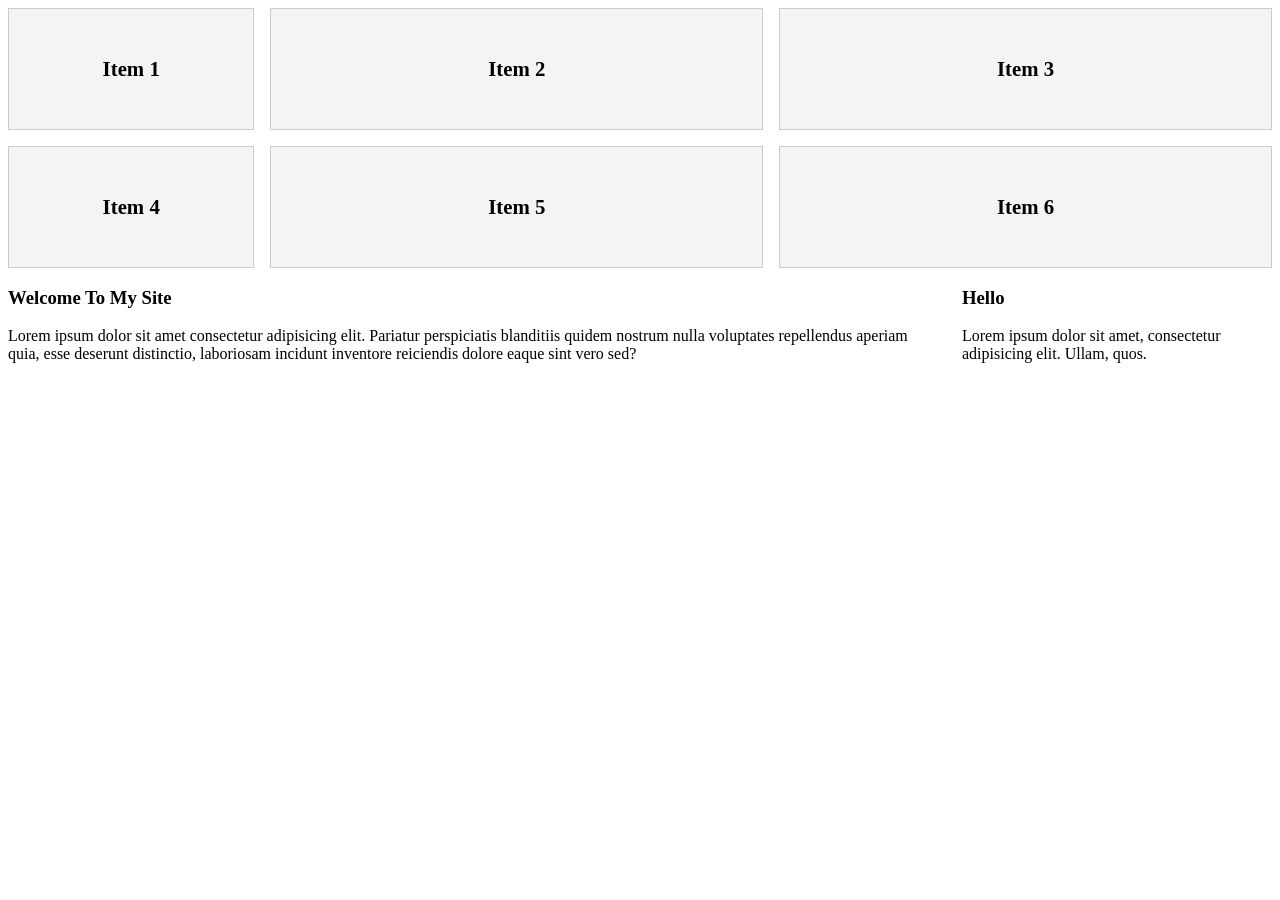
<file: PersonalWork/CSS/Section11/01_grid_columns.html>
<!DOCTYPE html>
<html lang="en">
  <head>
    <meta charset="UTF-8" />
    <meta http-equiv="X-UA-Compatible" content="IE=edge" />
    <meta name="viewport" content="width=device-width, initial-scale=1.0" />
    <title>Grid Columns</title>
    <style>
      .grid {
        display: grid;
        /* grid-template-columns: 200px auto 200px; */
        /* grid-template-columns: repeat(3, auto); */
        grid-template-columns: 1fr 2fr 2fr;
        grid-gap: 1rem;
      }
      .item {
        padding: 3rem;
        border: #ccc 1px solid;
        background: #f4f4f4;
        font-size: 1.3rem;
        font-weight: bold;
        text-align: center;
      }

      main {
        display: grid;
        grid-template-columns: 3fr 1fr;
        grid-gap: 1.5rem;
      }
    </style>
  </head>
  <body>
    <div class="grid">
      <div class="item">Item 1</div>
      <div class="item">Item 2</div>
      <div class="item">Item 3</div>
      <div class="item">Item 4</div>
      <div class="item">Item 5</div>
      <div class="item">Item 6</div>
    </div>

    <main>
      <section>
        <h3>Welcome To My Site</h3>
        <p>
          Lorem ipsum dolor sit amet consectetur adipisicing elit. Pariatur
          perspiciatis blanditiis quidem nostrum nulla voluptates repellendus
          aperiam quia, esse deserunt distinctio, laboriosam incidunt inventore
          reiciendis dolore eaque sint vero sed?
        </p>
      </section>
      <aside>
        <h3>Hello</h3>
        <p>
          Lorem ipsum dolor sit amet, consectetur adipisicing elit. Ullam, quos.
        </p>
      </aside>
    </main>
  </body>
</html>
</file>
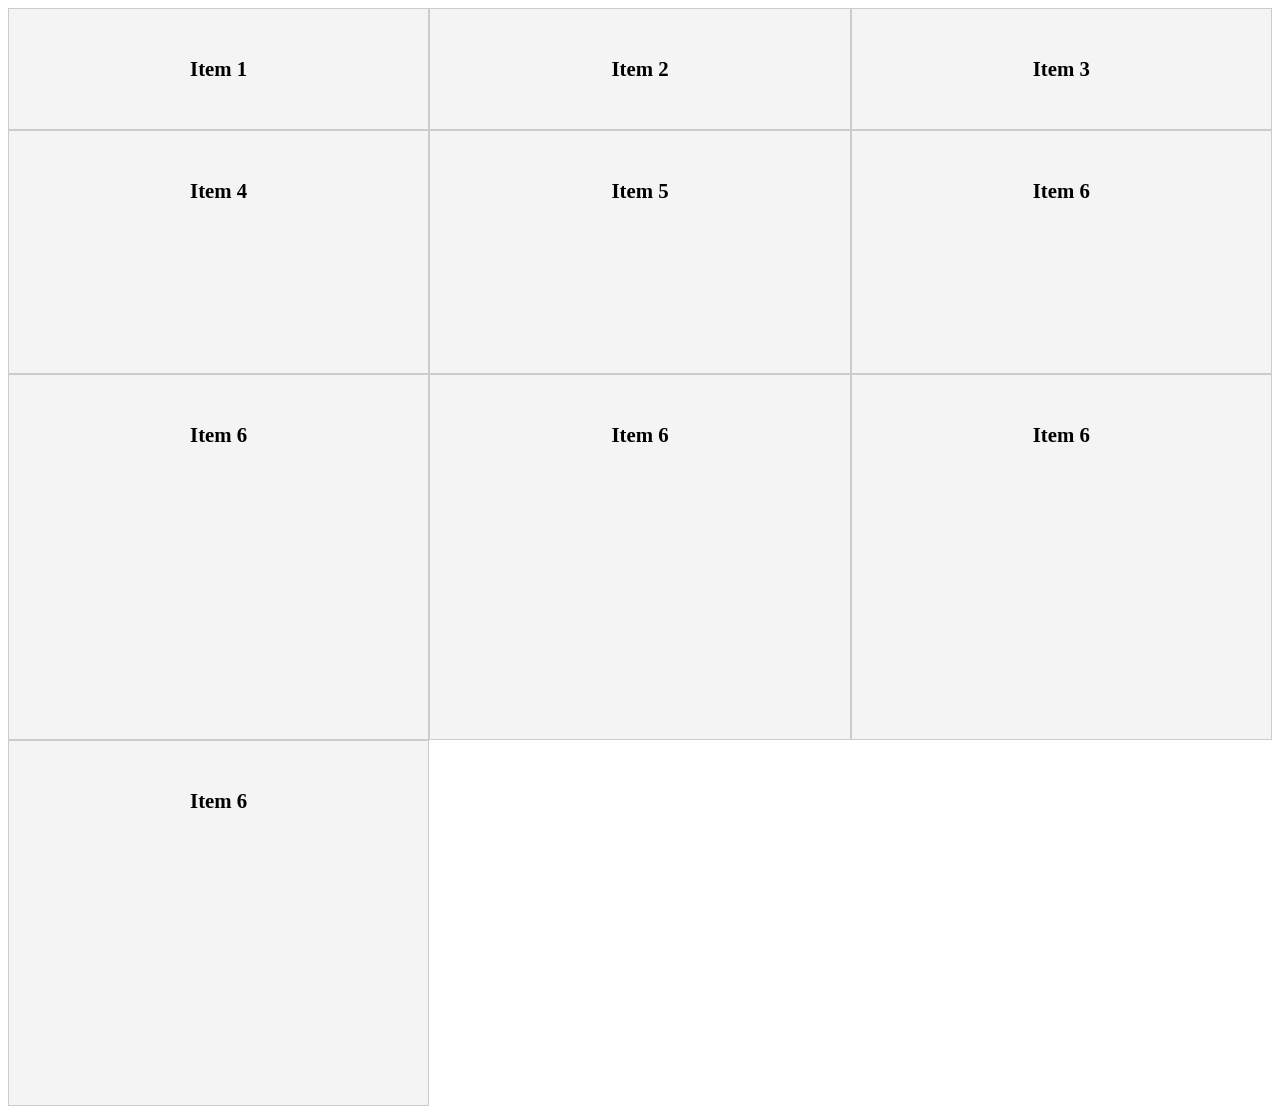
<file: PersonalWork/CSS/Section11/02_grid_rows.html>
<!DOCTYPE html>
<html lang="en">
  <head>
    <meta charset="UTF-8" />
    <meta http-equiv="X-UA-Compatible" content="IE=edge" />
    <meta name="viewport" content="width=device-width, initial-scale=1.0" />
    <title>Grid Rows</title>
    <style>
      .grid {
        display: grid;
        grid-template-columns: repeat(3, 1fr);
        grid-template-rows: 1fr 2fr 3fr;
        grid-auto-rows: 3fr;
      }
      .item {
        padding: 3rem;
        border: #ccc 1px solid;
        background: #f4f4f4;
        font-size: 1.3rem;
        font-weight: bold;
        text-align: center;
      }
    </style>
  </head>
  <body>
    <div class="grid">
      <div class="item">Item 1</div>
      <div class="item">Item 2</div>
      <div class="item">Item 3</div>
      <div class="item">Item 4</div>
      <div class="item">Item 5</div>
      <div class="item">Item 6</div>
      <div class="item">Item 6</div>
      <div class="item">Item 6</div>
      <div class="item">Item 6</div>
      <div class="item">Item 6</div>
    </div>
  </body>
</html>
</file>
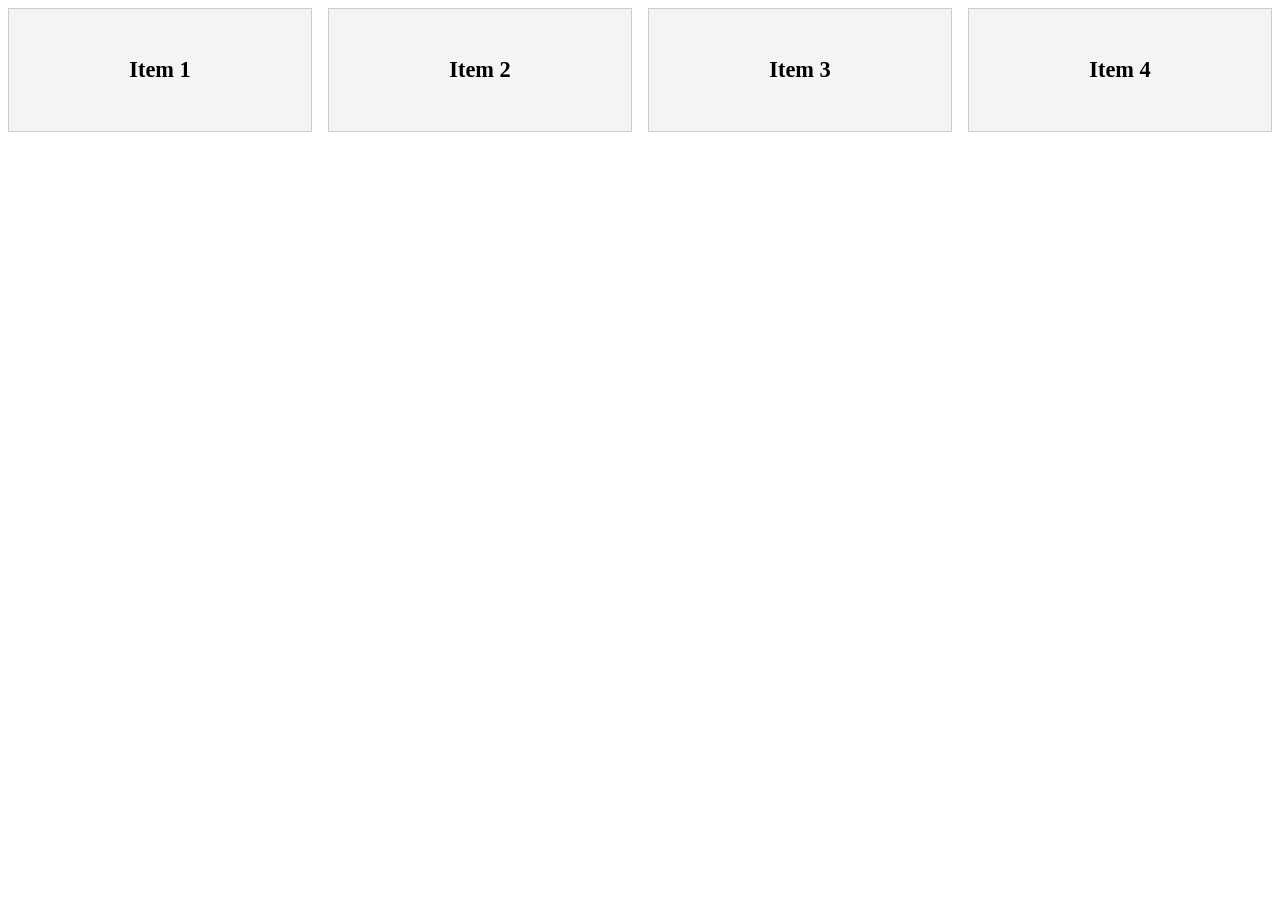
<file: PersonalWork/CSS/Section11/autofill_minmax.html>
<!DOCTYPE html>
<html lang="en">
  <head>
    <meta charset="UTF-8" />
    <meta name="viewport" content="width=device-width, initial-scale=1.0" />
    <meta http-equiv="X-UA-Compatible" content="ie=edge" />
    <title>Grid Basics</title>
    <style>
      .grid {
        display: grid;
        grid-gap: 1rem;
        /* grid-template-rows: 1fr 3fr 1fr; */
        grid-template-columns: repeat(auto-fit, minmax(300px, 1fr));
      }

      .item {
        padding: 3rem;
        background: #f4f4f4;
        border: #ccc 1px solid;
        text-align: center;
        font-weight: bold;
        font-size: 1.4rem;
      }
    </style>
  </head>
  <body>
    <div class="grid">
      <div class="item">Item 1</div>
      <div class="item">Item 2</div>
      <div class="item">Item 3</div>
      <div class="item">Item 4</div>
    </div>
  </body>
</html>
</file>
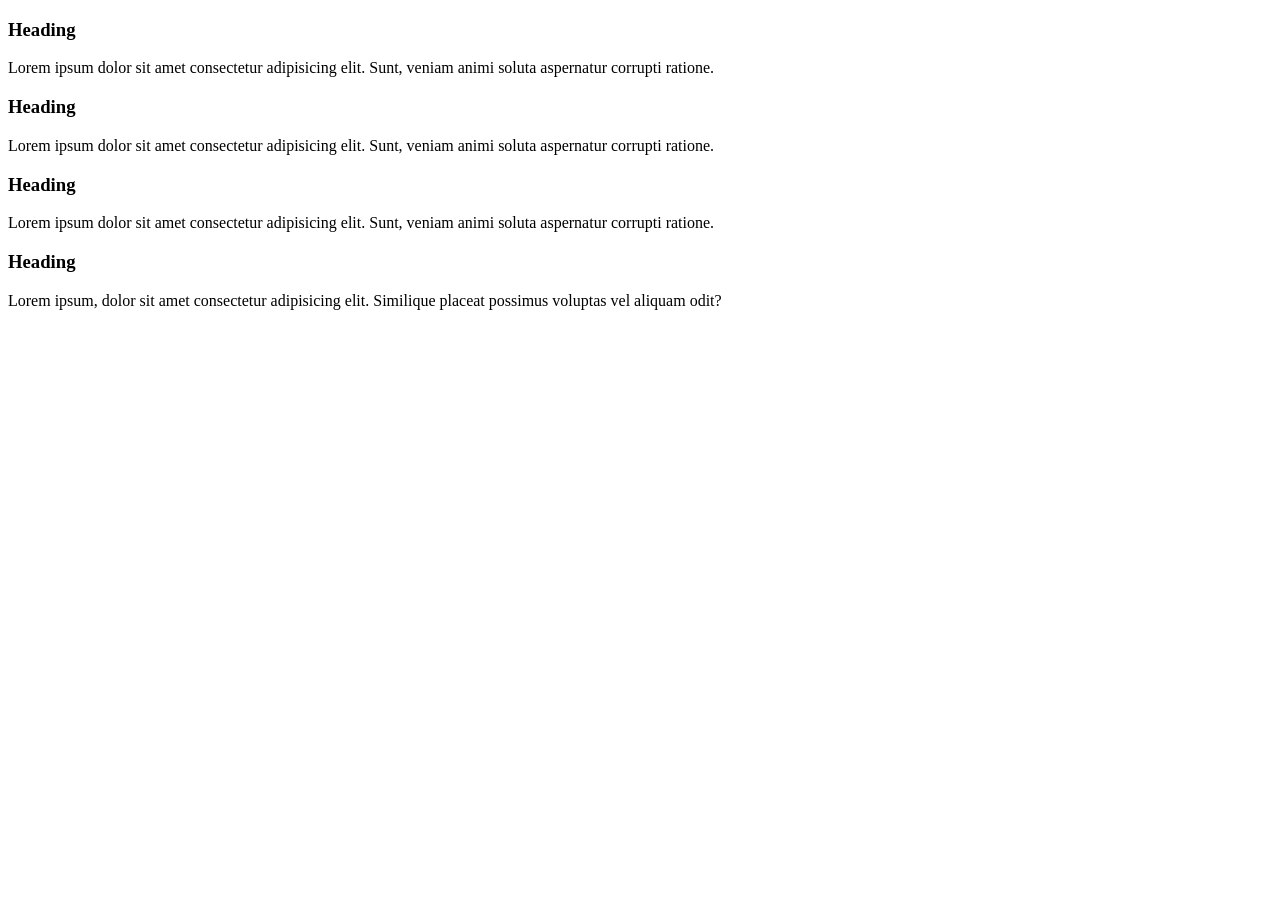
<file: PersonalWork/CSS/Section11/grid_media_queries.html>
<!DOCTYPE html>
<html lang="en">
<head>
  <meta charset="UTF-8">
  <meta name="viewport" content="width=device-width, initial-scale=1.0">
  <meta http-equiv="X-UA-Compatible" content="ie=edge">
  <title>Grid Media Queries</title>
  <style>
  
  </style>
</head>
<body>
  <div class="grid">
    <div class="item">
      <h3>Heading</h3>
      <p>Lorem ipsum dolor sit amet consectetur adipisicing elit. Sunt, veniam animi soluta aspernatur corrupti ratione.</p>
    </div>
    <div class="item">
      <h3>Heading</h3>
      <p>Lorem ipsum dolor sit amet consectetur adipisicing elit. Sunt, veniam animi soluta aspernatur corrupti ratione.</p>
    </div>
    <div class="item">
      <h3>Heading</h3>
      <p>Lorem ipsum dolor sit amet consectetur adipisicing elit. Sunt, veniam animi soluta aspernatur corrupti ratione.</p>
    </div>
    <div class="item">
        <h3>Heading</h3>
        <p>Lorem ipsum, dolor sit amet consectetur adipisicing elit. Similique placeat possimus voluptas vel aliquam odit?</p>
      </div>
  </div>
</body>
</html>
</file>
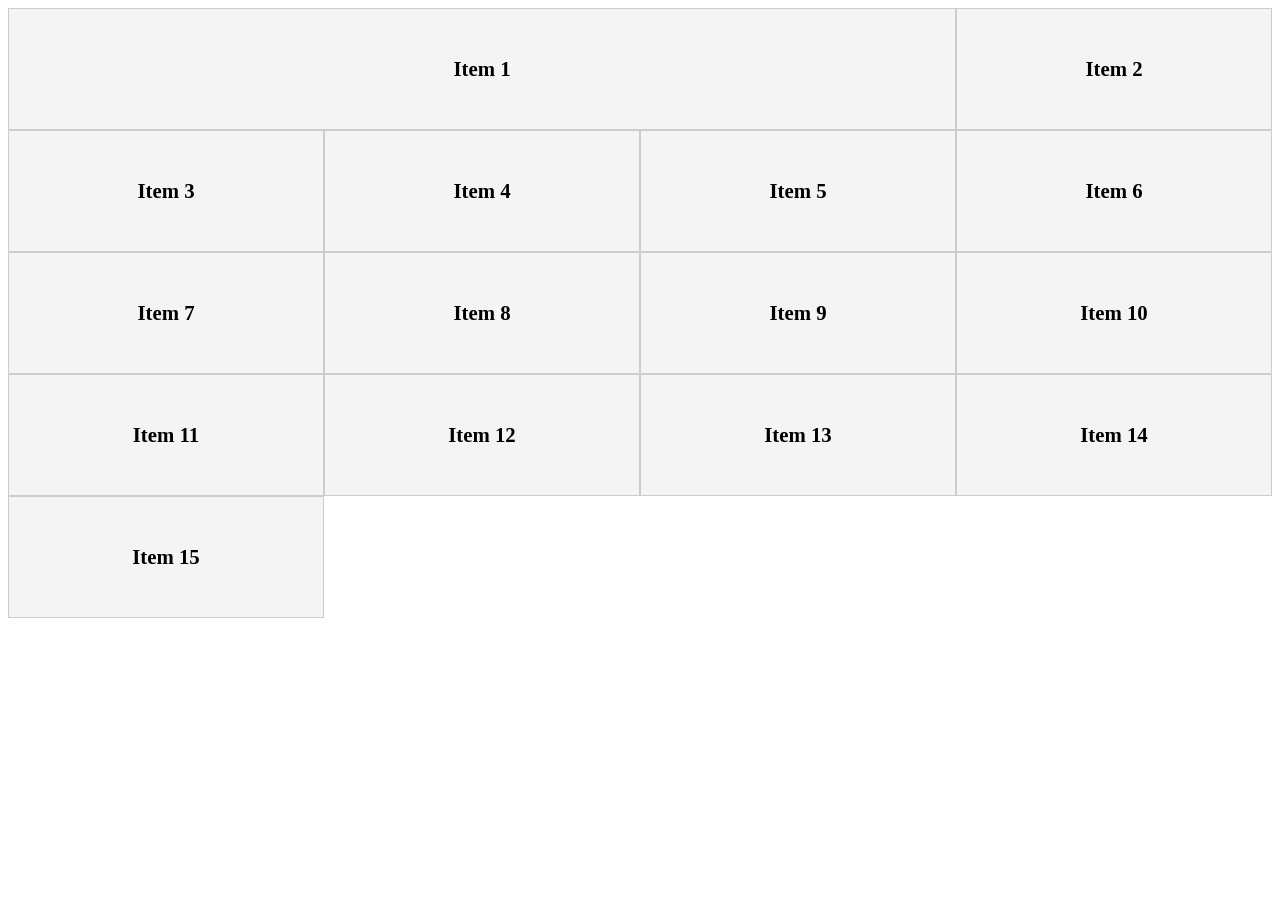
<file: PersonalWork/CSS/Section11/grid_span.html>
<!DOCTYPE html>
<html lang="en">
<head>
  <meta charset="UTF-8">
  <meta name="viewport" content="width=device-width, initial-scale=1.0">
  <meta http-equiv="X-UA-Compatible" content="ie=edge">
  <title>Grid Span</title>
  <style>
    .grid {
      display: grid;
      grid-template-columns: repeat(4, 1fr);
    }

    .item {
      padding: 3rem;
      border: #ccc 1px solid;
      background: #f4f4f4;
      font-size: 1.3rem;
      font-weight: bold;
      text-align: center;
    }

    .item:first-child {
      /* grid-column-start: 1;
      grid-column-end: 4;

      grid-row-start: 1;
      grid-row-end: 3; */

      grid-column: 1 / span 3;

    }
  </style>
</head>
<body>
  <div class="grid">
    <div class="item">Item 1</div>
    <div class="item">Item 2</div>
    <div class="item">Item 3</div>
    <div class="item">Item 4</div>
    <div class="item">Item 5</div>
    <div class="item">Item 6</div>
    <div class="item">Item 7</div>
    <div class="item">Item 8</div>
    <div class="item">Item 9</div>
    <div class="item">Item 10</div>
    <div class="item">Item 11</div>
    <div class="item">Item 12</div>
    <div class="item">Item 13</div>
    <div class="item">Item 14</div>
    <div class="item">Item 15</div>
  </div>
</body>
</html>
</file>
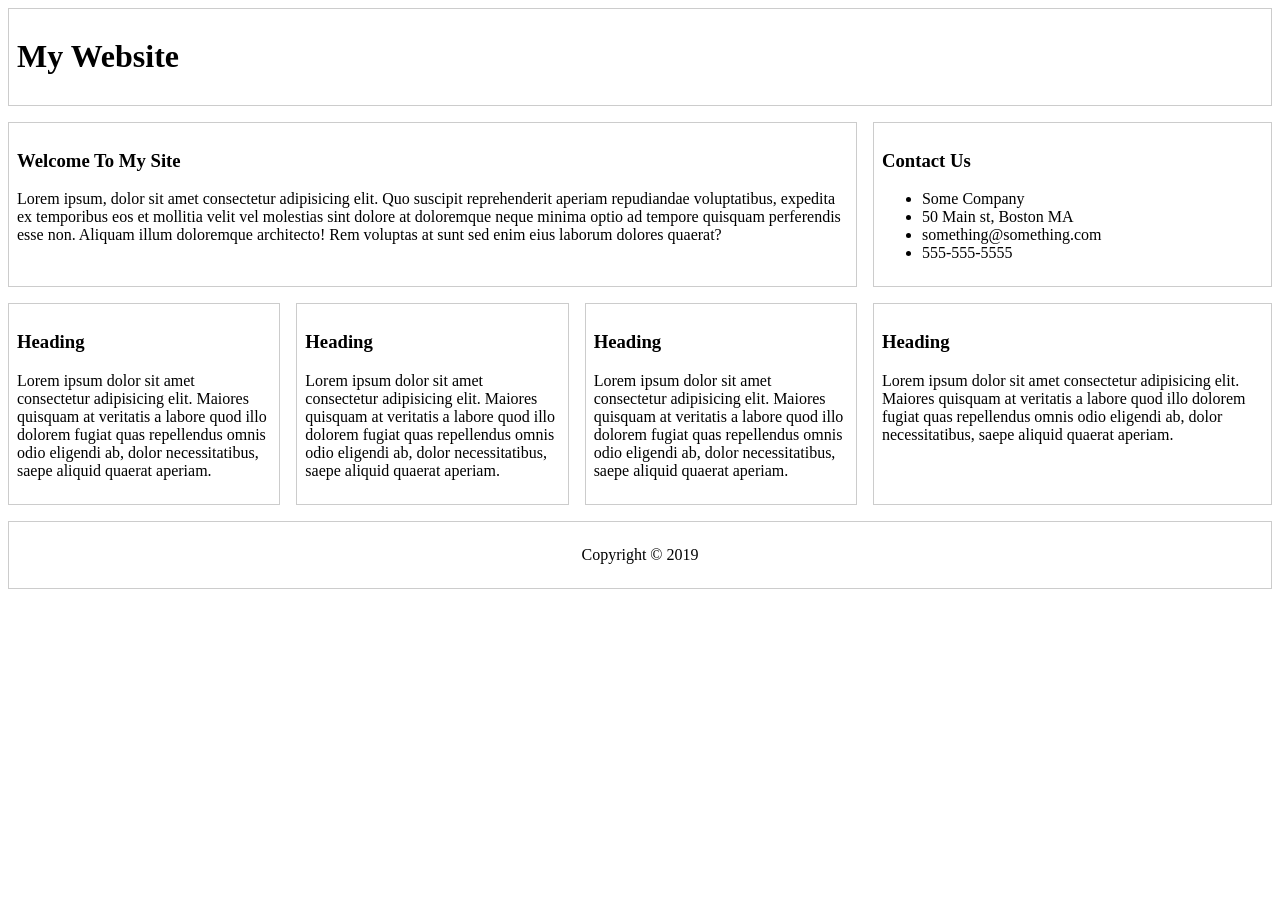
<file: PersonalWork/CSS/Section11/grid_template_areas.html>
<!DOCTYPE html>
<html lang="en">
  <head>
    <meta charset="UTF-8" />
    <meta name="viewport" content="width=device-width, initial-scale=1.0" />
    <meta http-equiv="X-UA-Compatible" content="ie=edge" />
    <title>Grid Template Areas</title>
    <style>
      .container {
        display: grid;
        grid-template-areas:
          'header header header header'
          'content content content sidebar'
          'box-1 box-2 box-3 box-4'
          'footer footer footer footer';
        /* grid-template-areas:
          'header header header'
          'content content sidebar'
          'box-1 box-2 box-2'
          'box-3 box-3 box-3'
          'footer footer footer'; */
        grid-gap: 1rem;
      }

      .header,
      .content,
      .sidebar,
      .box-1,
      .box-2,
      .box-3,
      .box-4,
      .footer {
        border: 1px #ccc solid;
        padding: 0.5rem;
      }

      .header {
        grid-area: header;
      }

      .content {
        grid-area: content;
      }

      .sidebar {
        grid-area: sidebar;
      }

      .box-1 {
        grid-area: box-1;
      }

      .box-2 {
        grid-area: box-2;
      }

      .box-3 {
        grid-area: box-3;
      }

      .footer {
        grid-area: footer;
        text-align: center;
      }
    </style>
  </head>
  <body>
    <div class="container">
      <header class="header"><h1>My Website</h1></header>
      <section class="content">
        <h3>Welcome To My Site</h3>
        <p>
          Lorem ipsum, dolor sit amet consectetur adipisicing elit. Quo suscipit
          reprehenderit aperiam repudiandae voluptatibus, expedita ex temporibus
          eos et mollitia velit vel molestias sint dolore at doloremque neque
          minima optio ad tempore quisquam perferendis esse non. Aliquam illum
          doloremque architecto! Rem voluptas at sunt sed enim eius laborum
          dolores quaerat?
        </p>
      </section>
      <aside class="sidebar">
        <h3>Contact Us</h3>
        <ul>
          <li>Some Company</li>
          <li>50 Main st, Boston MA</li>
          <li>something@something.com</li>
          <li>555-555-5555</li>
        </ul>
      </aside>
      <div class="box-1">
        <h3>Heading</h3>
        <p>
          Lorem ipsum dolor sit amet consectetur adipisicing elit. Maiores
          quisquam at veritatis a labore quod illo dolorem fugiat quas
          repellendus omnis odio eligendi ab, dolor necessitatibus, saepe
          aliquid quaerat aperiam.
        </p>
      </div>
      <div class="box-2">
        <h3>Heading</h3>
        <p>
          Lorem ipsum dolor sit amet consectetur adipisicing elit. Maiores
          quisquam at veritatis a labore quod illo dolorem fugiat quas
          repellendus omnis odio eligendi ab, dolor necessitatibus, saepe
          aliquid quaerat aperiam.
        </p>
      </div>
      <div class="box-3">
        <h3>Heading</h3>
        <p>
          Lorem ipsum dolor sit amet consectetur adipisicing elit. Maiores
          quisquam at veritatis a labore quod illo dolorem fugiat quas
          repellendus omnis odio eligendi ab, dolor necessitatibus, saepe
          aliquid quaerat aperiam.
        </p>
      </div>
      <div class="box-4">
        <h3>Heading</h3>
        <p>
          Lorem ipsum dolor sit amet consectetur adipisicing elit. Maiores
          quisquam at veritatis a labore quod illo dolorem fugiat quas
          repellendus omnis odio eligendi ab, dolor necessitatibus, saepe
          aliquid quaerat aperiam.
        </p>
      </div>
      <footer class="footer"><p>Copyright &copy; 2019</p></footer>
    </div>
  </body>
</html>
</file>
